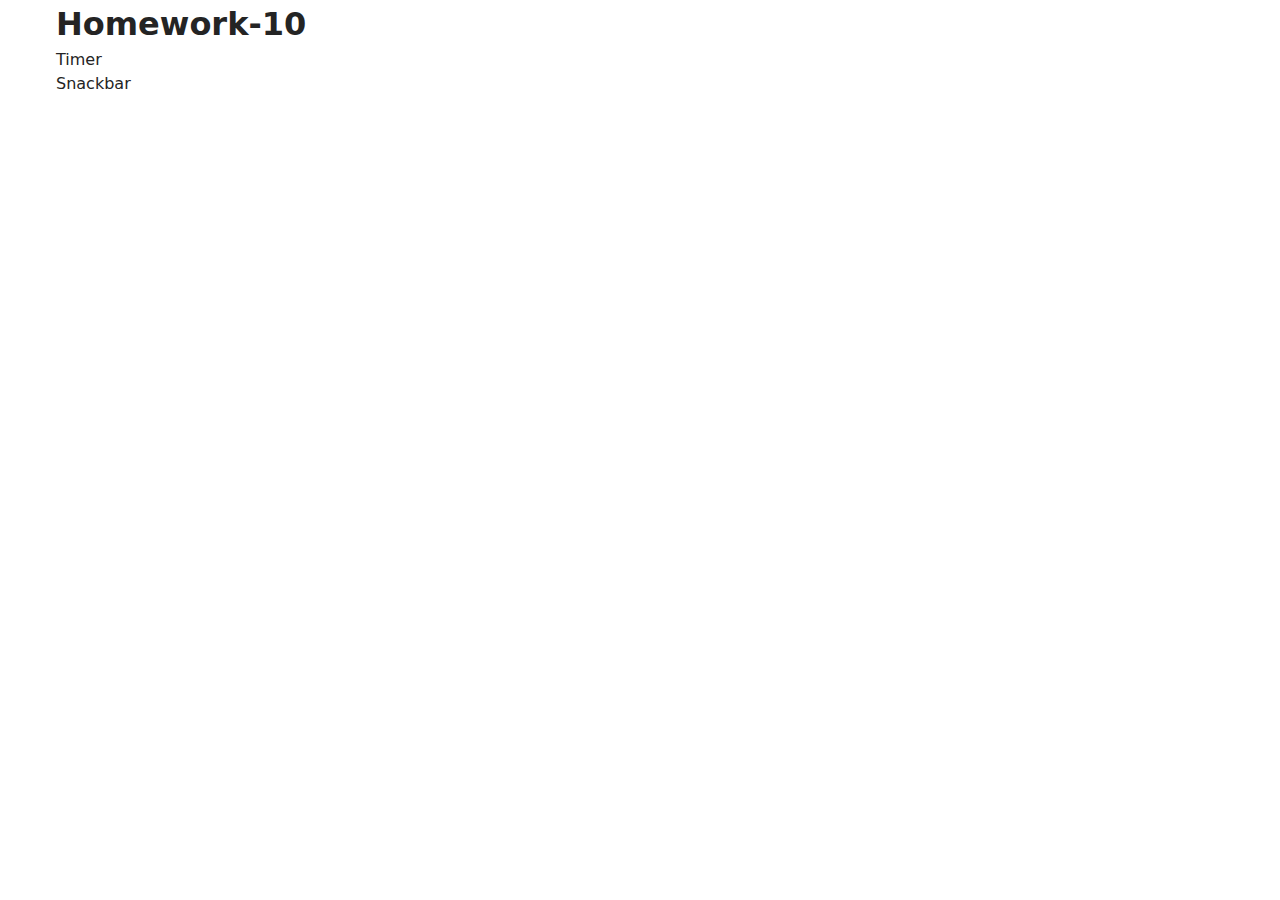
<file: src/index.html>
<!DOCTYPE html>
<html lang="en">
  <head>
    <meta charset="UTF-8" />
    <link rel="icon" type="image/svg+xml" href="/favicon.svg" />
    <meta name="viewport" content="width=device-width, initial-scale=1.0" />
    <title>Homework-10</title>
    <link rel="preconnect" href="https://fonts.googleapis.com" />
    <link rel="preconnect" href="https://fonts.gstatic.com" crossorigin />
    <link
      href="https://fonts.googleapis.com/css2?family=Montserrat:ital,wght@0,100..900;1,100..900&display=swap"
      rel="stylesheet"
    />
    <link
      rel="stylesheet"
      href="https://cdn.jsdelivr.net/npm/modern-normalize@2.0.0/modern-normalize.min.css"
    />
    <link rel="stylesheet" href="./css/styles.css" />
  </head>
  <body>
    <main>
      <section>
        <div class="container start-cont">
          <h1>Homework-10</h1>
          <ul class="link-list">
            <li><a class="link-item" href="./1-timer.html">Timer</a></li>
            <li><a class="link-item" href="./2-snackbar.html">Snackbar</a></li>
          </ul>
        </div>
      </section>
    </main>
  </body>
</html>
</file>
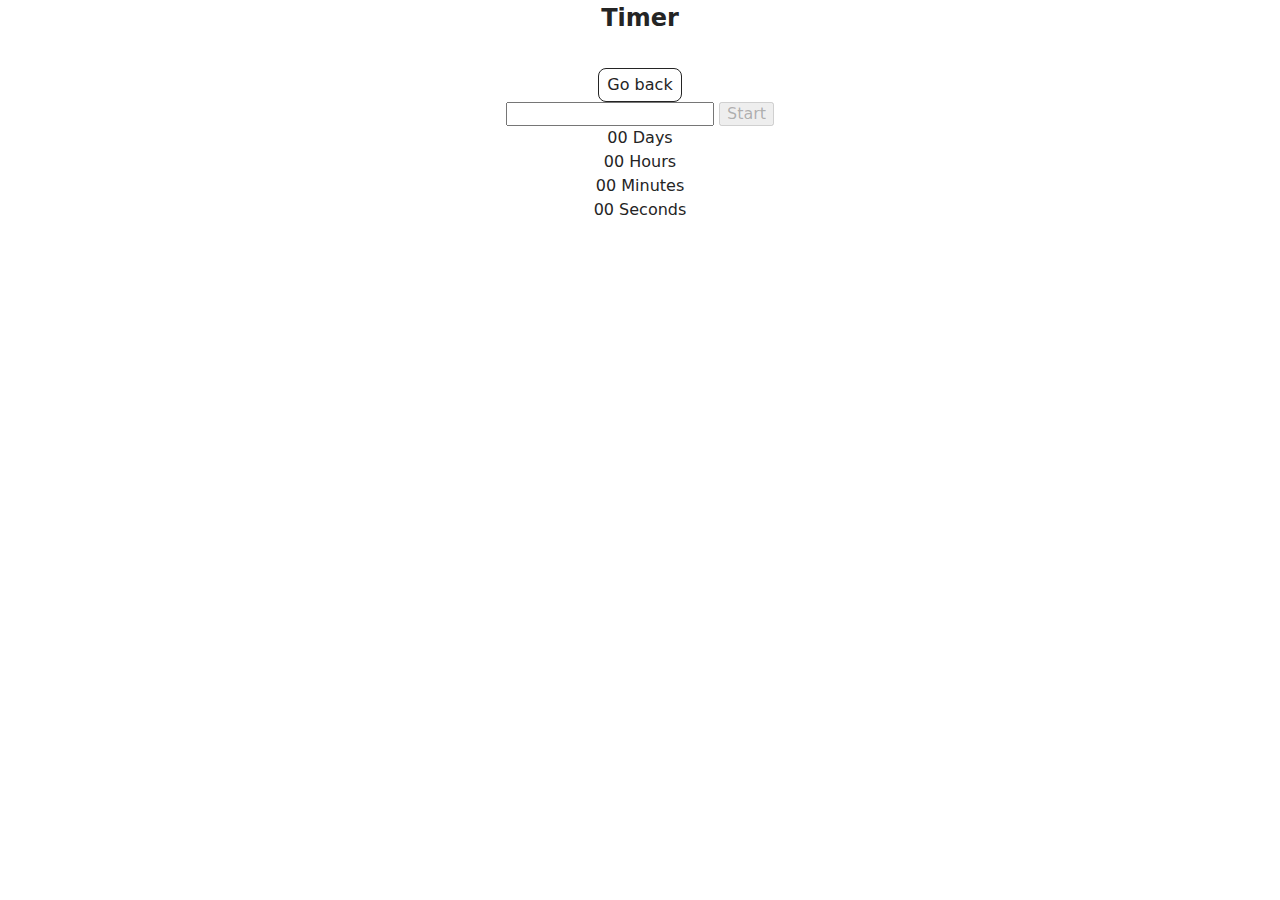
<file: src/1-timer.html>
<!DOCTYPE html>
<html lang="en">
  <head>
    <meta charset="UTF-8" />
    <meta http-equiv="X-UA-Compatible" content="IE=edge" />
    <meta name="viewport" content="width=device-width, initial-scale=1.0" />
    <title>Timer</title>
    <link rel="preconnect" href="https://fonts.googleapis.com" />
    <link rel="preconnect" href="https://fonts.gstatic.com" crossorigin />
    <link
      href="https://fonts.googleapis.com/css2?family=Montserrat:ital,wght@0,100..900;1,100..900&display=swap"
      rel="stylesheet"
    />
    <link
      rel="stylesheet"
      href="https://cdn.jsdelivr.net/npm/modern-normalize@2.0.0/modern-normalize.min.css"
    />
    <link rel="stylesheet" href="./css/styles.css" />
  </head>
  <body>
    <main>
      <section class="timer-section">
        <div class="container timer-cont">
          <h2 class="visually-hidden">Timer</h2>
          <a class="back-link" href="./index.html">Go back</a>

          <div class="input-box">
            <input class="input-date" type="text" id="datetime-picker" />
            <button class="start-btn" type="button" data-start disabled>
              Start
            </button>
          </div>

          <div class="timer">
            <div class="field">
              <span class="value" data-days>00</span>
              <span class="label">Days</span>
            </div>
            <div class="field">
              <span class="value" data-hours>00</span>
              <span class="label">Hours</span>
            </div>
            <div class="field">
              <span class="value" data-minutes>00</span>
              <span class="label">Minutes</span>
            </div>
            <div class="field">
              <span class="value" data-seconds>00</span>
              <span class="label">Seconds</span>
            </div>
          </div>
        </div>
      </section>
    </main>

    <script src="./js/1-timer.js" type="module"></script>
  </body>
</html>
</file>
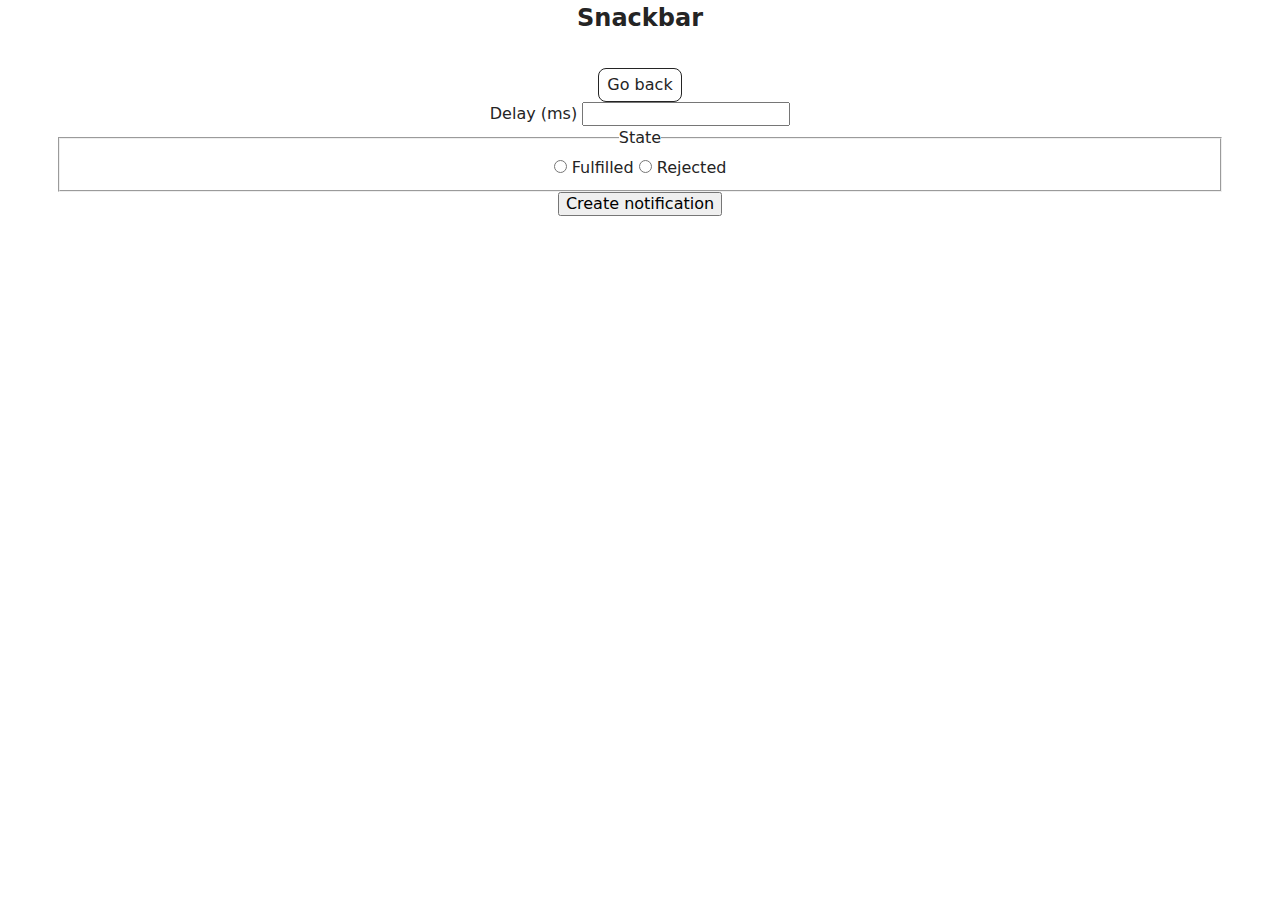
<file: src/2-snackbar.html>
<!DOCTYPE html>
<html lang="en">
  <head>
    <meta charset="UTF-8" />
    <meta http-equiv="X-UA-Compatible" content="IE=edge" />
    <meta name="viewport" content="width=device-width, initial-scale=1.0" />
    <title>Snackbar</title>
    <link rel="preconnect" href="https://fonts.googleapis.com" />
    <link rel="preconnect" href="https://fonts.gstatic.com" crossorigin />
    <link
      href="https://fonts.googleapis.com/css2?family=Montserrat:ital,wght@0,100..900;1,100..900&display=swap"
      rel="stylesheet"
    />
    <link
      rel="stylesheet"
      href="https://cdn.jsdelivr.net/npm/modern-normalize@2.0.0/modern-normalize.min.css"
    />
    <link rel="stylesheet" href="./css/styles.css" />
  </head>
  <body>
    <main>
      <section class="snackbar">
        <div class="container prom-cont">
          <h2 class="visually-hidden">Snackbar</h2>
          <a class="back-link" href="./index.html">Go back</a>

          <form class="form">
            <label class="delay-label">
              <span class="delay-text">Delay (ms)</span>
              <input class="delay-input" type="number" name="delay" required />
            </label>

            <fieldset class="btn-choose">
              <legend class="btn-text">State</legend>
              <label class="radio-btn-box">
                <input
                  class="radio-btn"
                  type="radio"
                  name="state"
                  value="fulfilled"
                  required
                />
                Fulfilled
              </label>
              <label class="radio-btn-box">
                <input
                  class="radio-btn"
                  type="radio"
                  name="state"
                  value="rejected"
                  required
                />
                Rejected
              </label>
            </fieldset>

            <button class="btn-submit" type="submit">
              Create notification
            </button>
          </form>
        </div>
      </section>
    </main>

    <script src="./js/2-snackbar.js" type="module"></script>
  </body>
</html>
</file>
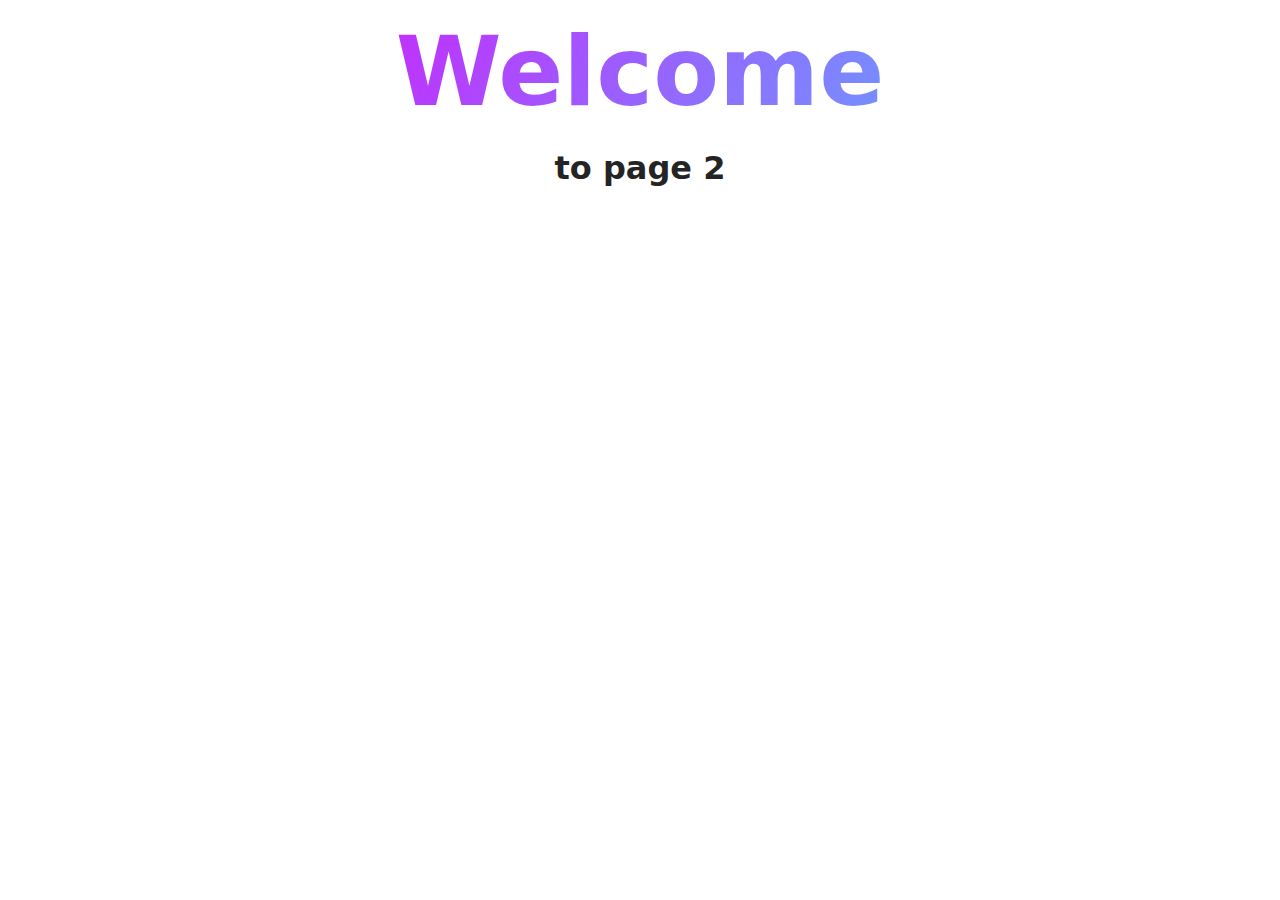
<file: src/page-2.html>
<!DOCTYPE html>
<html lang="en">
  <head>
    <meta charset="UTF-8" />
    <meta http-equiv="X-UA-Compatible" content="IE=edge" />
    <meta name="viewport" content="width=device-width, initial-scale=1.0" />
    <title>Page 2</title>
    <link rel="stylesheet" href="./css/styles.css" />
  </head>
  <body>
    <load
      src="./partials/header.html"
      icon-path="./img/sprite.svg#logo"
      highlight-act="active"
    />

    <main>
      <div class="container">
        <h1 class="main-title">
          <span class="main-title-gradient">Welcome</span> to page 2
        </h1>
        <load src="./partials/back-link.html" />
      </div>
    </main>

    <load src="./partials/footer.html" />
  </body>
</html>
</file>
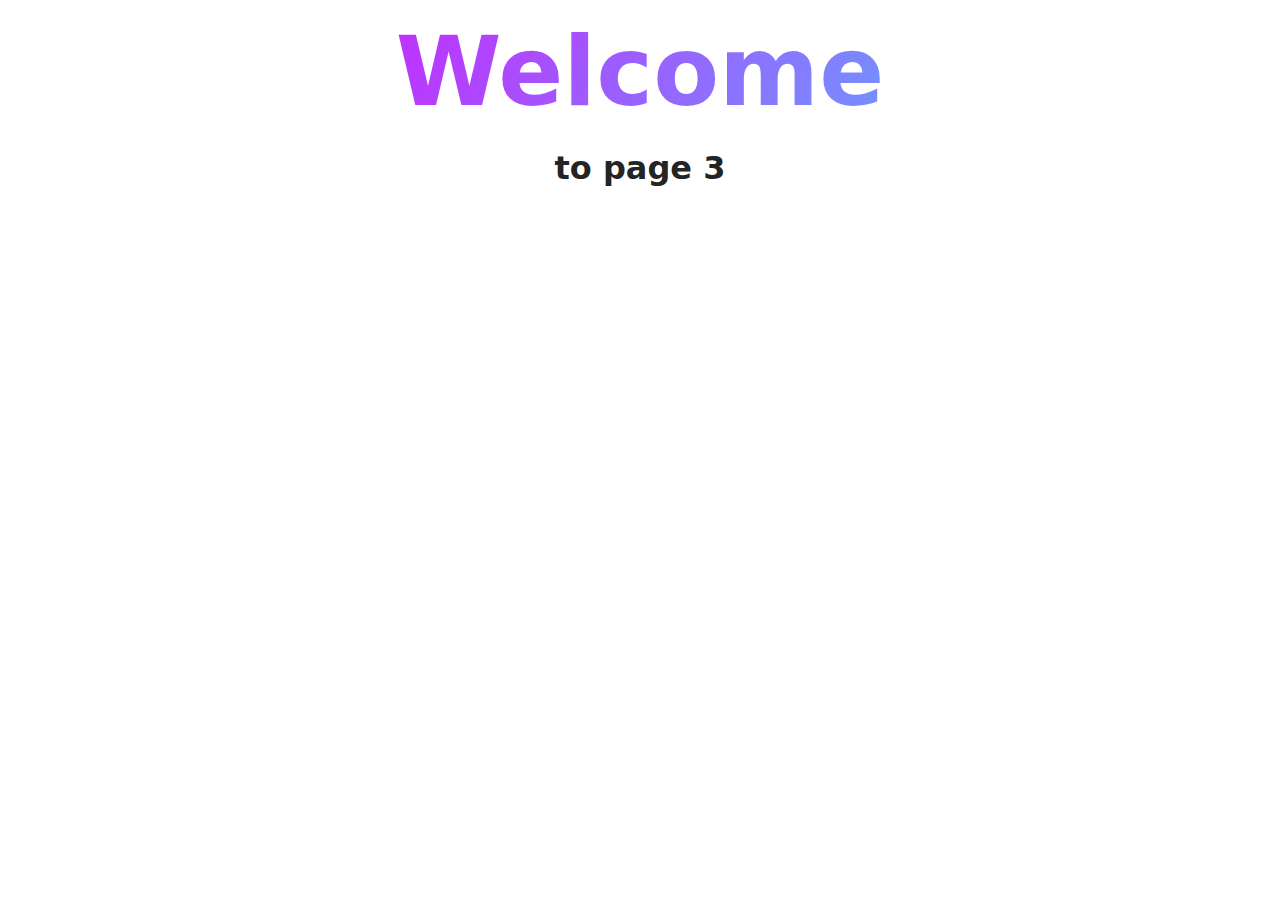
<file: src/page-3.html>
<!DOCTYPE html>
<html lang="en">
  <head>
    <meta charset="UTF-8" />
    <meta http-equiv="X-UA-Compatible" content="IE=edge" />
    <meta name="viewport" content="width=device-width, initial-scale=1.0" />
    <title>Page 3</title>
    <link rel="stylesheet" href="./css/styles.css" />
  </head>
  <body>
    <load
      src="./partials/header.html"
      icon-path="./img/sprite.svg#logo"
      highlight-curr="active"
    />

    <main>
      <div class="container">
        <h1 class="main-title">
          <span class="main-title-gradient">Welcome</span> to page 3
        </h1>
        <load src="./partials/back-link.html" />
      </div>
    </main>

    <load src="./partials/footer.html" />
  </body>
</html>
</file>
<file: src/css/styles.css>
/**
  |============================
  | include css partials with
  | default @import url()
  |============================
*/
/* Common styles */
@import url('./reset.css');
@import url('./base.css');
@import url('./container.css');
@import url('./animations.css');

/* Sections style */
@import url('./header.css');
@import url('./vite-promo.css');
@import url('./badges.css');
@import url('./back-link.css');
@import url('./footer.css');
</file>
